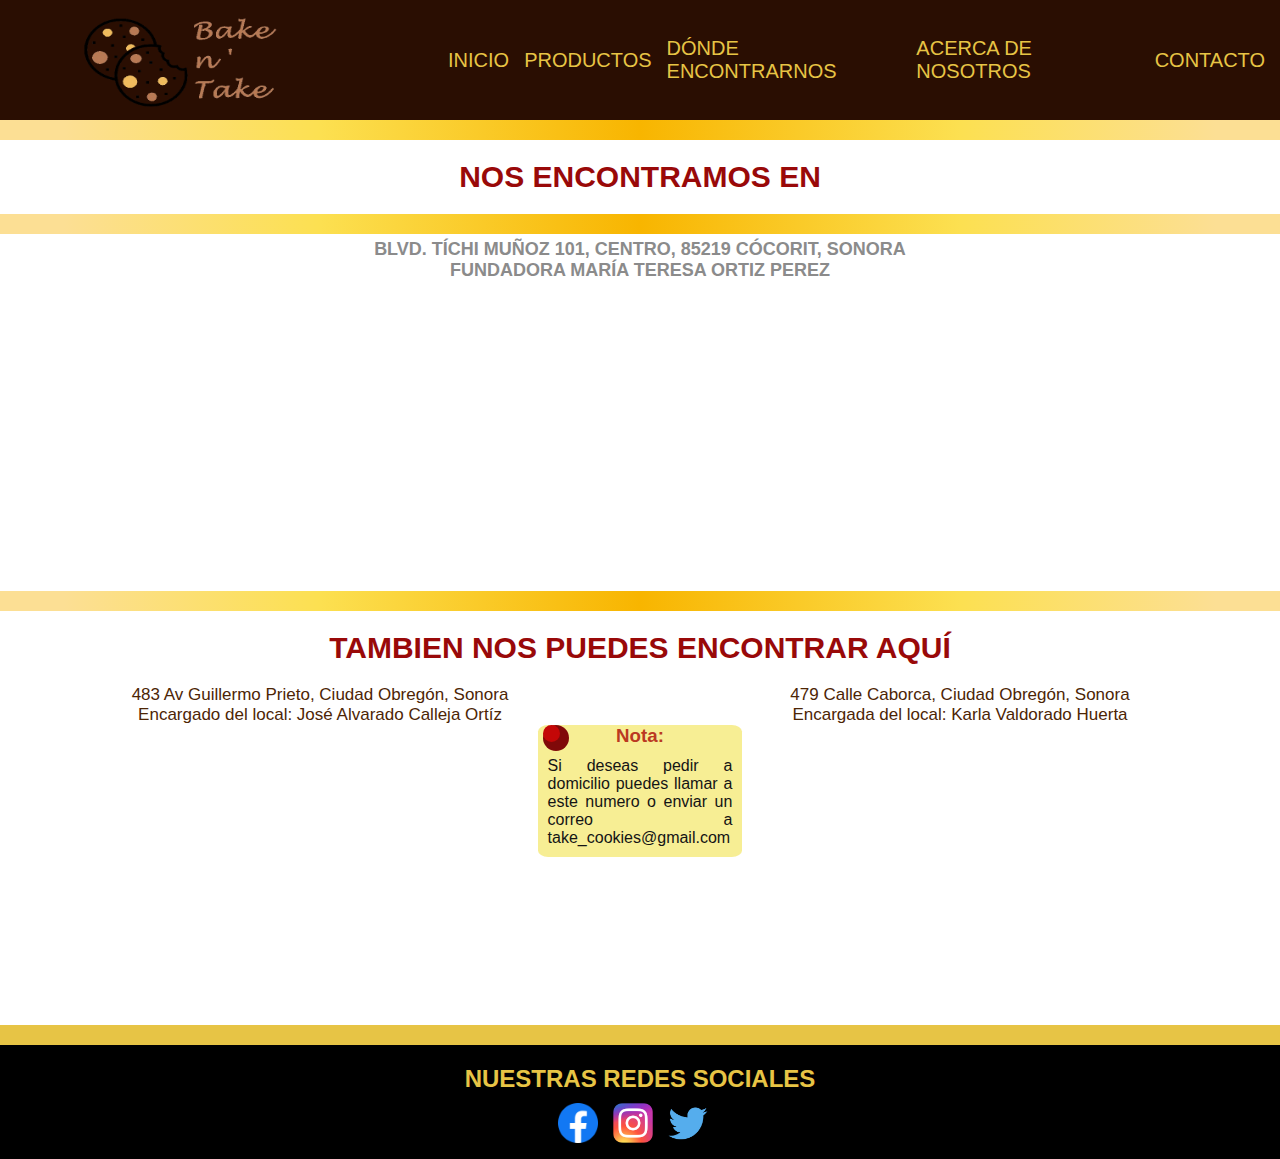
<file: ubicacion.html>
<!DOCTYPE html>
<html lang="en">
<head>
    <meta charset="UTF-8">
    <meta name="viewport" content="width=device-width, initial-scale=1.0">
    <title>Bake n' Take| Ubicación</title>
    <link rel="stylesheet" href="banner.css">
    <link rel="stylesheet" href="letras.css">
    <link rel="stylesheet" href="ubicacion.css">
    <link rel="shortcut icon" href="img/icon.png" type="image/x-icon">
</head>
<body>
    <header>
        <div class="logo">
            <a href="index.html"> <img src="img/logo.png" alt="" class="logo"></a>
        </div>
        <nav>
            <div id="navBar" class="articulos">
                <div class="acBar"><a href="index.html">Inicio </a></div>
                <div class="acBar"><a href="productos.html">Productos</a></div>
                <div class="acBar"><a href="ubicacion.html">Dónde encontrarnos</a></div>
                <div class="acBar"><a href="nosotros.html">Acerca de nosotros</a></div>
                <div class="acBar"><a href="contacto.html?#contac">Contacto</a></div>
            </div>
        </nav>
    </header>
    <section class="ubicacion">
        <hr>
        <div>
            <h2 style="padding-bottom: 20px;">Nos encontramos en</h2>
        </div>
        <hr>
        <div class="principal">
            <h4 style="text-align: center; padding-top: 5px; padding-bottom: 5px;">Blvd. Tíchi Muñoz 101, Centro, 85219 Cócorit, Sonora
            <br>
            Fundadora María Teresa Ortiz Perez </h4>
            <iframe src="https://www.google.com/maps/embed?pb=!1m18!1m12!1m3!1d3536.6308917022875!2d-109.9631907856085!3d27.5739636379493!2m3!1f0!2f0!3f0!3m2!1i1024!2i768!4f13.1!3m3!1m2!1s0x86c84005665c52ad%3A0x4b7d101cfb37bb08!2sBlvd.%20T%C3%ADchi%20Mu%C3%B1oz%20101%2C%20Centro%2C%2085219%20C%C3%B3corit%2C%20Son.!5e0!3m2!1ses-419!2smx!4v1604254174358!5m2!1ses-419!2smx" width="100%" height="300" frameborder="0" style="border:0;" allowfullscreen="" aria-hidden="false" tabindex="0"></iframe>
            <p></p>
        </div>
        <hr>
        <div>
            <h2 style="padding-bottom: 20px;">Tambien nos puedes encontrar aquí</h2>
            <div class="secundarias">
                <div class="mapa1">
                    <p>483 Av Guillermo Prieto, Ciudad Obregón, Sonora<br>
                    Encargado del local: José Alvarado Calleja Ortíz</p>
                </div>
                <div class="mapa2">
                   <p>479 Calle Caborca, Ciudad Obregón, Sonora <br>
                    Encargada del local: Karla Valdorado Huerta</p> 
                </div>
            </div>
            <div class="nota">
                <div class="circulo"></div>
                <div class="punto"></div>
                <h3>Nota:</h3> 
                <p>
                    Si deseas pedir a domicilio puedes llamar a este numero o enviar un correo a take_cookies@gmail.com
                </p>
            </div>
            <div class="secundarias">
            <div class="mapa1">
                <iframe src="https://www.google.com/maps/embed?pb=!1m18!1m12!1m3!1d3539.942261577931!2d-109.9525491856109!3d27.471056842444543!2m3!1f0!2f0!3f0!3m2!1i1024!2i768!4f13.1!3m3!1m2!1s0x86c83dff5aa746d9%3A0xcc9bb6722fd71402!2sAv%20Guillermo%20Prieto%20483%2C%20Constituci%C3%B3n%2C%2085170%20Cd%20Obreg%C3%B3n%2C%20Son.!5e0!3m2!1ses-419!2smx!4v1604256222274!5m2!1ses-419!2smx" width="400" height="300" frameborder="0" style="border:0;" allowfullscreen="" aria-hidden="false" tabindex="0"></iframe>
            </div>
            <div class="mapa2">
                <iframe src="https://www.google.com/maps/embed?pb=!1m18!1m12!1m3!1d3538.9063202850543!2d-109.96481558561015!3d27.50328874103816!2m3!1f0!2f0!3f0!3m2!1i1024!2i768!4f13.1!3m3!1m2!1s0x86c83e3b443014b9%3A0x318fdf7607a3d0ba!2sCalle%20Caborca%20479%2C%20Morelos%2C%2085110%20Cd%20Obreg%C3%B3n%2C%20Son.!5e0!3m2!1ses-419!2smx!4v1604256244945!5m2!1ses-419!2smx" width="400" height="300" frameborder="0" style="border:0;" allowfullscreen="" aria-hidden="false" tabindex="0"></iframe><br>               
            </div>
        </div>
    </section>
    <div class="adhr"></div>
    <footer>
        <div class="trs">
            <h4>Nuestras redes sociales</h4>
            <div class="rs">
                <div class="redes"><a href="https://www.facebook.com/bakeandtakegib/"><img src="img/face.png" alt=""></a></div>
                <div class="redes"><a href="https://www.instagram.com/waftbakeandtake/?hl=es-la"><img src="img/1200px-Instagram_logo_2016.svg.webp" alt=""></a></div>
                <div class="redes"><a href="https://twitter.com/BAKENTAKE?s=20"><img src="img/twitter.jpg" alt=""></a></div>
            </div>
        </div>
    </footer>
</body>
</html>
</file>
<file: banner.css>
*{
    padding: 0;
    margin: 0;
}
header{
    width: 100%;
    height: 120px;
    background-color: #2a0e02;
    position: fixed;
    z-index: 10;
}
/*Configuración del logo*/
.logo{
    width:35%;
    height: 120px;
    float: left;
}
.logo img{
    margin-top: 10px;
    margin-left: 70px;
    width: 230px;
    height: 100px;
}
/*Configuración de la barra de navegación*/
nav{
    width: 65%;
    height: 120px;
    float:left;
    box-sizing: border-box;
    display: flex;
    justify-content: center;
}
.articulos{
    display: flex;
    justify-content: center;
    align-items: center;
}
.acBar {
    float: left;
    margin-right: 15px;
}
.acBar a:hover{
    color:#ffd700;
    transition: .1s;
    font-size: 22px;
}
.acBar a{
    color: #e7c445;
    font-size: 20px;
    text-decoration: none;
    text-transform: uppercase;
    text-align: left;
    font-family: 'Trebuchet MS', 'Lucida Sans Unicode', 'Lucida Grande', 'Lucida Sans', Arial, sans-serif;
    cursor: pointer;
}
.titulo{
    font-size: 30px;
    font-family: 'Trebuchet MS', 'Lucida Sans Unicode', 'Lucida Grande', 'Lucida Sans', Arial, sans-serif;
    text-transform: uppercase;
    text-align: center;
    margin-top: 15px;
    color: rgb(153, 9, 9);
    margin-bottom: 20px;
}
footer{
    height: auto;
    box-sizing: border-box;
    display: flex;
    justify-content: center;
}
.trs{
    width: 100%;
    font-size: 24px;
    font-family: 'Trebuchet MS', 'Lucida Sans Unicode', 'Lucida Grande', 'Lucida Sans', Arial, sans-serif;
    color: #e7c445;
    text-transform: uppercase;
    text-align: center;
    padding-top: 20px;
    background-color: black;
}
.rs{
    width: 100%;
    display: flex;
    justify-content: center;
    align-items: center;
    padding-top:10px;
    padding-bottom:10px;
}
.redes{
    float: left;
    margin-right: 15px;
}

footer img{
    width: 40px;
    transition: .2s;

}
footer img:hover{
    width: 50px;
    transition: .2s;
}
</file>
<file: letras.css>
main {
    display: flex;
    justify-content: flex-end;
    align-items: center;
    position: absolute;
    margin-left: 20%;
    margin-top: 240px;
}

main .contenedor-img {
    max-width: 60%;
    margin-right: 40px;
    
}

.contenedor-texto .titulo {
    font-size: 50px;
    font-weight: normal;
    background-color: rgba(42, 14, 2,0.8);
    padding: 20px;
    font-family: 'Trebuchet MS', 'Lucida Sans Unicode', 'Lucida Grande', 'Lucida Sans', Arial, sans-serif;
    text-transform: uppercase;
    color: white;
    margin-bottom: 10px;
    
}

.contenedor-texto .frase {
    font-weight: bold;
    color: #ffd700;
    font-style: normal;
    
}

.contenedor-texto p {
    line-height: 36px;
    background-color: rgba(42, 14, 2,0.8);
    font-family: 'Trebuchet MS', 'Lucida Sans Unicode', 'Lucida Grande', 'Lucida Sans', Arial, sans-serif;
    font-size: 20px;
    padding-left: 20px;
    color: white;
}

.fondo {
	width: 100%;
    padding-top: 120px;
    overflow: hidden;
    
}

.fondo ul {
	display: flex;
	padding: 0;
	width: 700%;
    animation: cambio 30s infinite alternate linear;
    
}

.fondo li {
	width: 100%;
	list-style: none;
}

.fondo img {
    width: 100%;
    height: 500px;
}
hr{
    width: 100%;
    height: 20px;
    border: none;
    background: linear-gradient(to right, #fcdf94 0%, #fcdf94 5%, #fce051 25%, #f8b500 50%, #fce051 75%, #fcdf94 95%, #fcdf94 100%);
}
.adhr{
    background-color: #e7c445;
    width: 100%;
    height: 20px;
    border: none;
}
.conocenos h2{
    font-size: 30px;
    font-family: 'Trebuchet MS', 'Lucida Sans Unicode', 'Lucida Grande', 'Lucida Sans', Arial, sans-serif;
    text-transform: uppercase;
    text-align: center;
    margin-top: 50px;
    color: #ffd700;
}
.conocenos h4{
    font-size: 18px;
    font-family: 'Trebuchet MS', 'Lucida Sans Unicode', 'Lucida Grande', 'Lucida Sans', Arial, sans-serif;
    text-transform: uppercase;
    text-align: center;
    color: rgb(139, 139, 139);
}
.conocenos p{
    font-family: 'Segoe UI', Tahoma, Geneva, Verdana, sans-serif;
    font-size: 18px;
    text-align: justify;
}
.historia{
    width: 40%;
    height: auto;
    float: left;
    margin-left: 10%;
    margin-top: 60px;
}
.historia h4{
    text-align: center;
    color: rgb(153, 9, 9);
}
.historia p{
    font-family: 'Segoe UI', Tahoma, Geneva, Verdana, sans-serif;
    font-size: 18px;
    text-align: justify;
}
.historia-img{
    margin-top: 60px;
    width: 30%;
    height: auto;
    float: left;
    margin-right: 20%;

}
.historia-img img{
    width: 100%;
    height: auto;
}

@keyframes cambio {
	0% {margin-left: 0;}
	10% {margin-left: 0;}
	
	15% {margin-left: -100%;}
	25% {margin-left: -100%;}
	
	30% {margin-left: -200%;}
	40% {margin-left: -200%;}
	
	45% {margin-left: -300%;}
    55% {margin-left: -300%;}

    60% {margin-left: -400%;}
    70% {margin-left: -400%;}

    75% {margin-left: -500%;}
    85% {margin-left: -500%;}

    90% {margin-left: -600%;}
    100% {margin-left: -600%;}
}
</file>
<file: ubicacion.css>
.ubicacion{
    padding-top: 120px;
}
.ubicacion h2{
    font-size: 30px;
    font-family: 'Trebuchet MS', 'Lucida Sans Unicode', 'Lucida Grande', 'Lucida Sans', Arial, sans-serif;
    text-transform: uppercase;
    text-align: center;
    color: rgb(153, 9, 9);
    margin-top: 20px;
    font-weight: bold;
    
}
.principal{
    font-size: 18px;
    font-family:'Segoe UI', Tahoma, Geneva, Verdana, sans-serif;
    text-transform: uppercase;
    font-weight: bold;
    color: rgb(139, 139, 139);
}
.secundarias{
    width: 100%;
     box-sizing: border-box;
    display: flex;
    justify-content: center;
    box-sizing: border-box;
    display: flex;
    justify-content: center;
}
.mapa1,.mapa2{
    width: 50%;
    display: flex;
    justify-content: center;
    align-items: center;
}
.secundarias p{
    color: rgb(77, 37, 5);
    font-family: 'Segoe UI', Tahoma, Geneva, Verdana, sans-serif;
    font-size: 17px;
    text-align: center;
    font-weight: 500;
}
.nota{
    position: absolute;
    width: 16%;
    margin-left: 42%;
    margin-right: 42%;
    background-color: #f7ee94;
    border-radius:5%;
}
.nota h3{
    font-family: 'Trebuchet MS', 'Lucida Sans Unicode', 'Lucida Grande', 'Lucida Sans', Arial, sans-serif;
    color: rgb(187, 57, 34);
    text-align: center;
}
.nota p{
    color: rgb(20, 20, 20);
    font-size: 16px;
    font-family: 'Segoe UI', Tahoma, Geneva, Verdana, sans-serif;
    font-weight: 300;
    text-align: justify;
    padding: 10px;
}
.circulo{   
    width: 26px;
    height: 26px;
    border-radius: 50%;
    background: #800909;
    position: absolute;
    z-index: 2;
    margin-left: 5px;
}
.punto{
    width: 17px;
    height: 17px;
    border-radius: 50%;
    background: #c40707;
    position: absolute;
    z-index: 3;
    margin-left: 5px;

}
</file>
